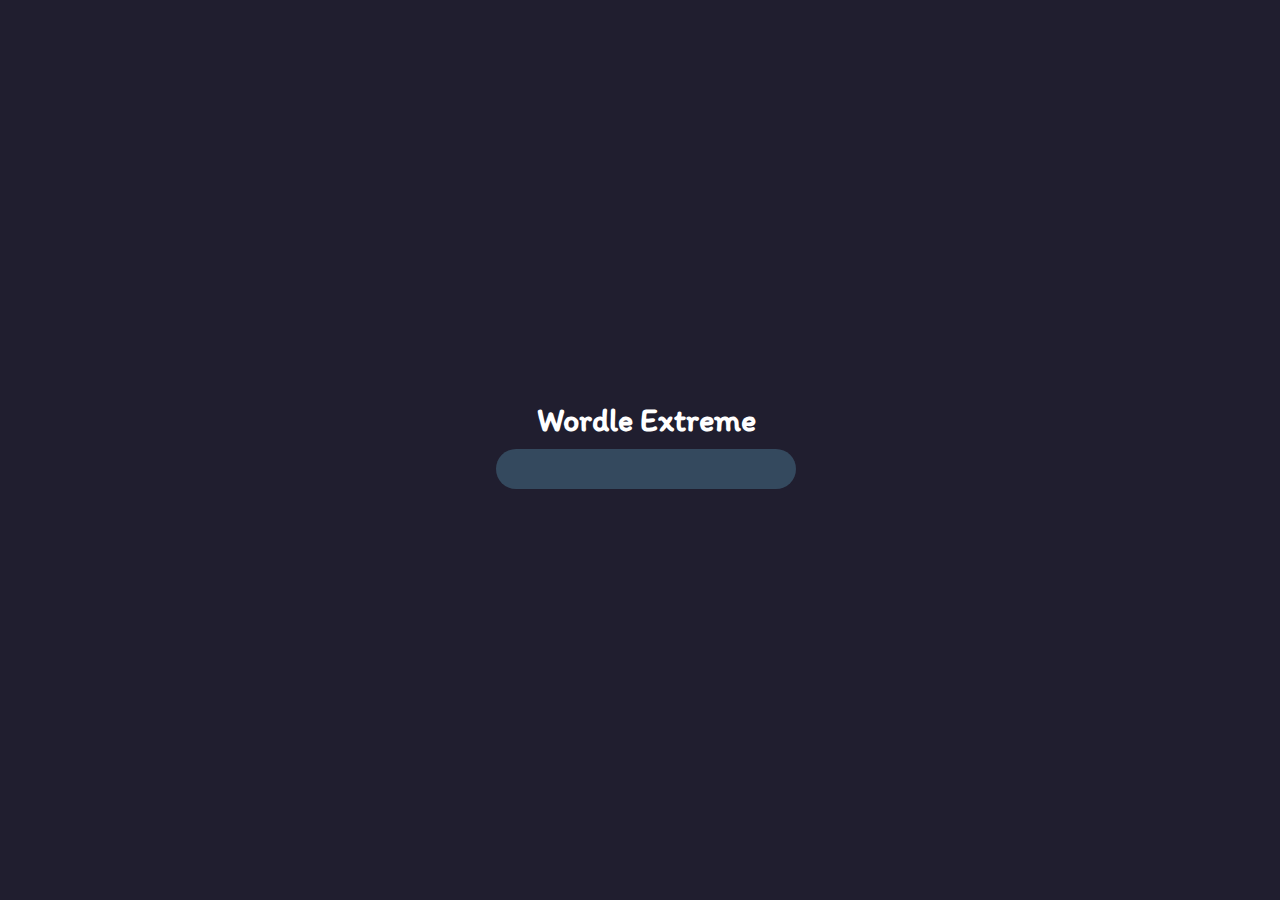
<file: index.html>
<!DOCTYPE html>
<html lang="en">
<head>
    <meta charset="UTF-8">
    <meta name="viewport" content="width=device-width, initial-scale=1.0">
    <link rel="stylesheet" href="style.css">
    <title>Wordle</title>
</head>
<body>
    <div class="main">
        <h1>Wordle Extreme</h1>
        <div class="words">
            <input type="text" id="one">
        </div>
    </div>
    <script src="app.js"></script>
</body>
</html>
</file>
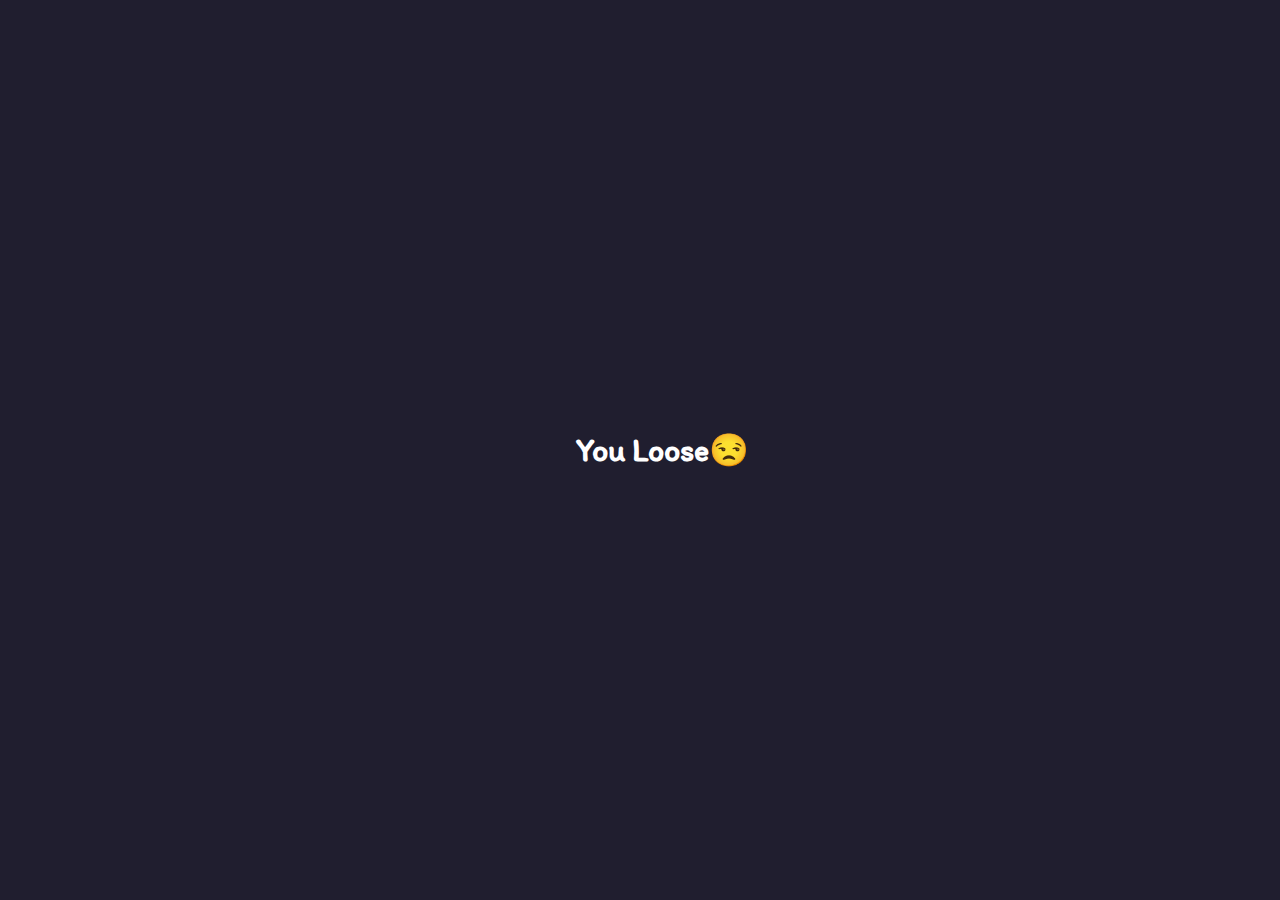
<file: losser.html>
<!DOCTYPE html>
<html lang="en">
<head>
    <meta charset="UTF-8">
    <meta name="viewport" content="width=device-width, initial-scale=1.0">
    <link rel="stylesheet" href="style copy.css">
    <title>You Loose</title>
</head>
<body>
    <div class="main">
        <h1>You Loose😒</h1>
    </div>
</body>
</html>
</file>
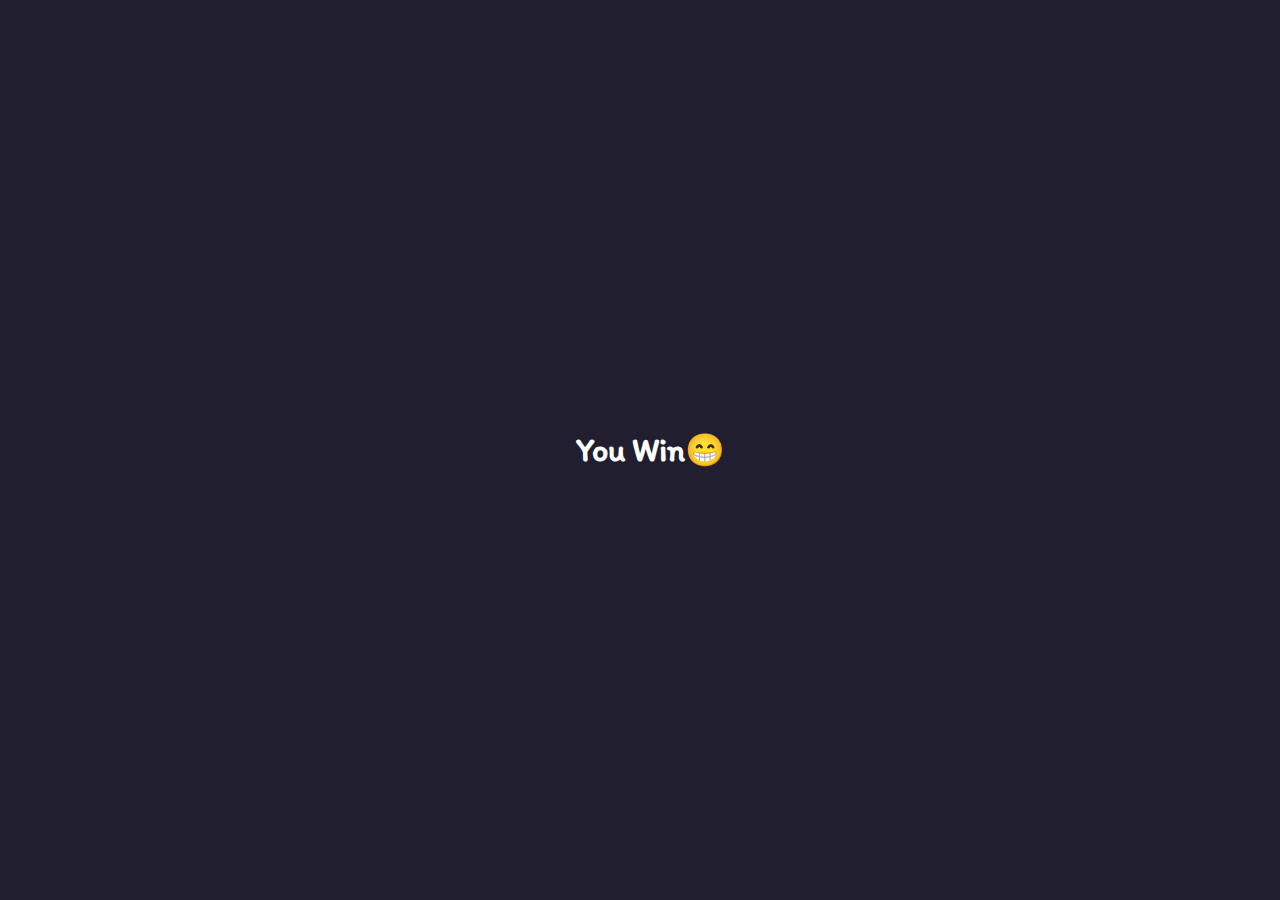
<file: winner.html>
<!DOCTYPE html>
<html lang="en">
<head>
    <meta charset="UTF-8">
    <meta name="viewport" content="width=device-width, initial-scale=1.0">
    <link rel="stylesheet" href="style copy.css">
    <title>You Win</title>
</head>
<body>
    <div class="main">
        <h1>You Win😁</h1>
    </div>
</body>
</html>
</file>
<file: style.css>
@import url('https://fonts.googleapis.com/css2?family=Itim&display=swap');

*, *::after, *::before{
    margin: 0;
    padding: 0;
    box-sizing: border-box;
}


body, html{
    height: 100%;
}

body{
    background: #201e2f;
    font-family: "Itim", cursive;
    color: #fff;
    position: absolute;
    display: flex;
    align-items: center;
    left: 50%;
    margin-left: -9rem;
}
.words{
    width: 90%;
    max-width: 600px;
}
.words input{
    display: block;
    margin: 10px 0;
    width: 300px;
    height: 40px;
    border-radius: 30px;
    border: 0;
    outline: 0;
    background: #34495e;
    color: #fff;
    padding: 10px 30px;
    font-family: "Itim", cursive;
    font-size: 20px;
}
.main{
    text-align: center;
}
</file>
<file: style copy.css>
@import url('https://fonts.googleapis.com/css2?family=Itim&display=swap');

*, *::after, *::before{
    margin: 0;
    padding: 0;
    box-sizing: border-box;
}


body, html{
    height: 100%;
}

body{
    background: #201e2f;
    font-family: "Itim", cursive;
    color: #fff;
    position: absolute;
    display: flex;
    align-items: center;
    left: 50%;
    margin-left: -4rem;
}
.words{
    width: 90%;
    max-width: 600px;
}
.words input{
    display: block;
    margin: 10px 0;
    width: 300px;
    height: 40px;
    border-radius: 30px;
    border: 0;
    outline: 0;
    background: #34495e;
    color: #fff;
    padding: 10px 30px;
    font-family: "Itim", cursive;
    font-size: 20px;
}
.main{
    text-align: center;
}
</file>
